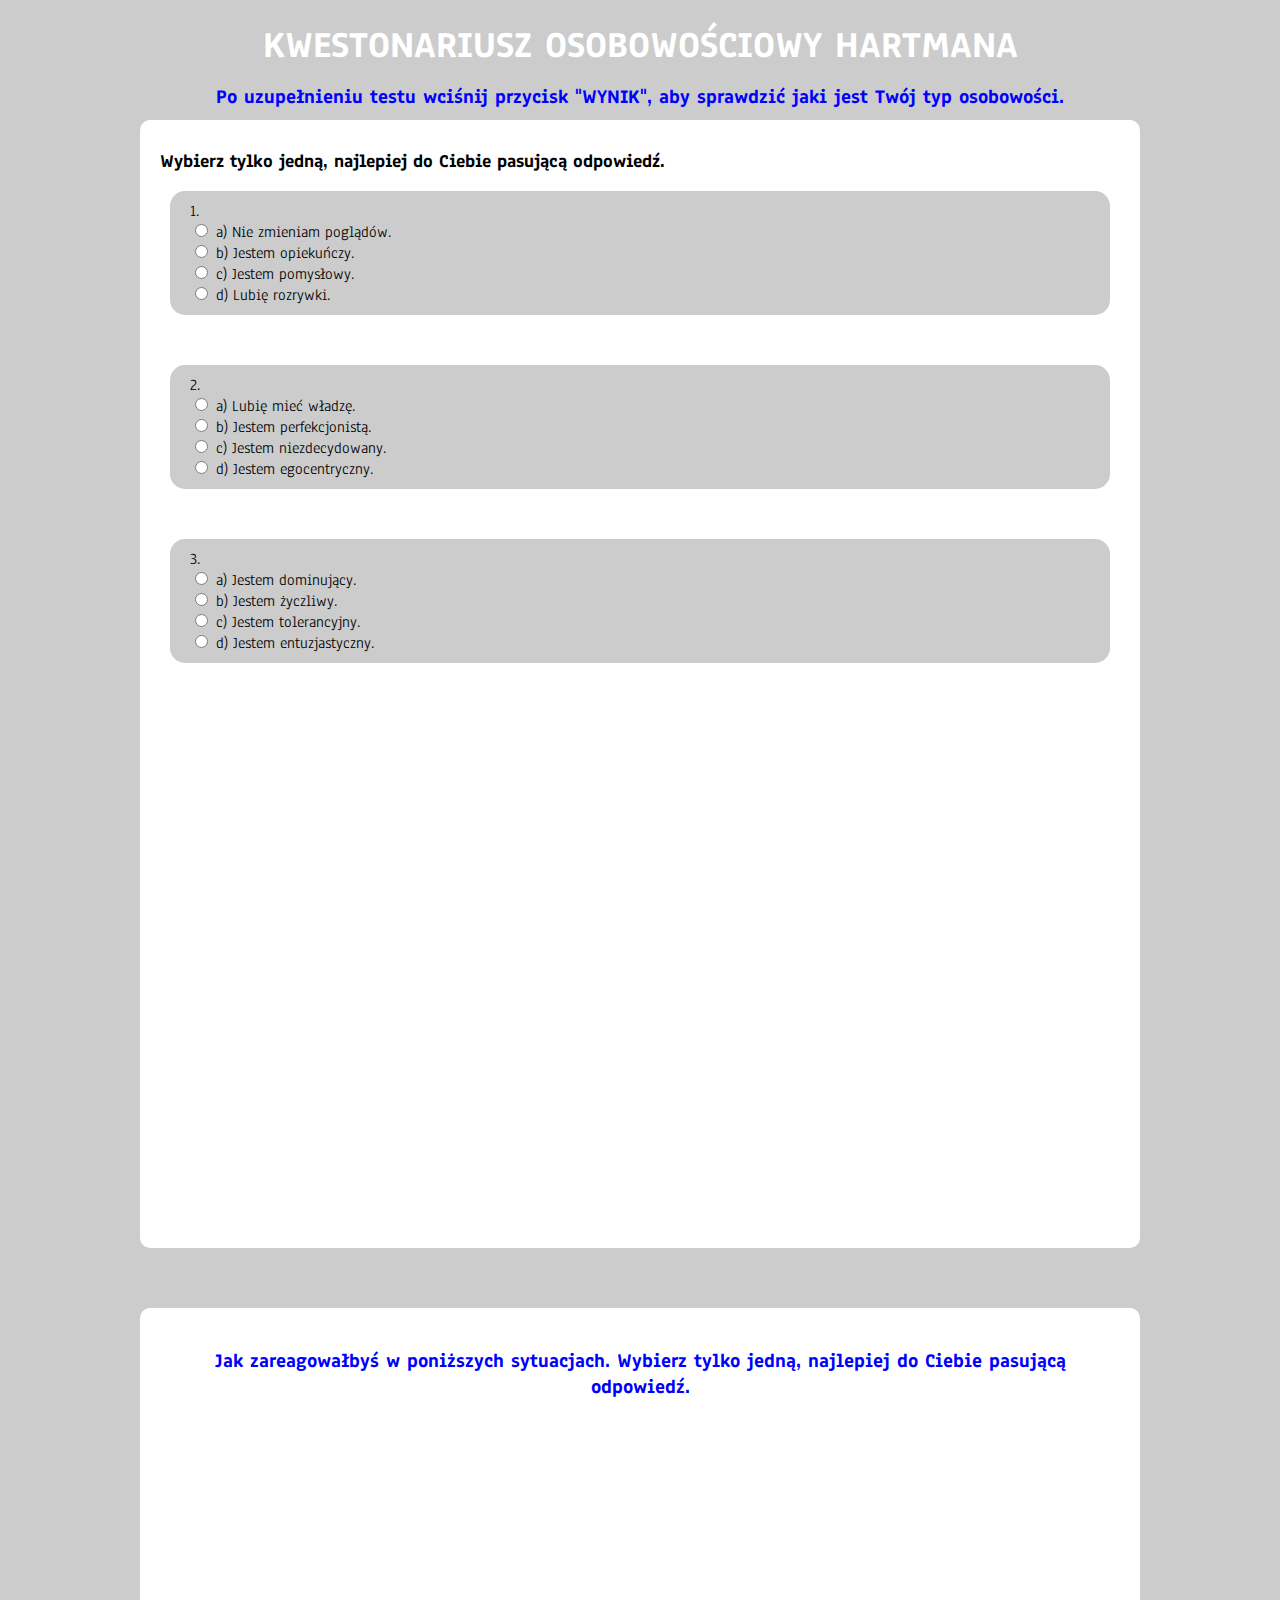
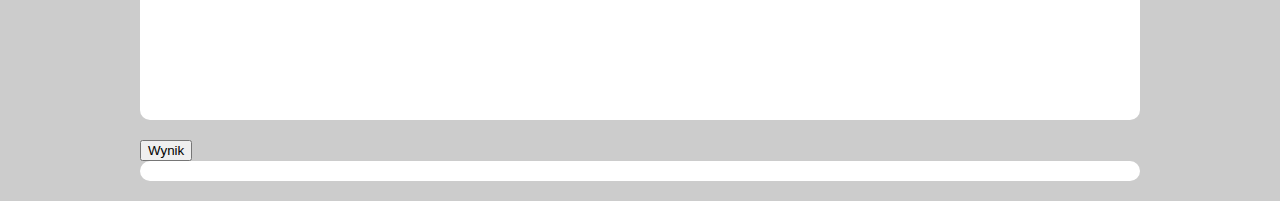
<file: index.html>
<!DOCTYPE html>
<html>

<head>

<title>Kwestionariusz</title>
    <meta charset="utf-8">

   <script src="https://code.jquery.com/jquery-3.2.1.js"></script>

   <link rel="stylesheet" href="css/style.css">

   <link href='http://fonts.googleapis.com/css?family=Anaheim&subset=latin,latin-ext' rel='stylesheet' type='text/css'>

   <script src="js/script.js"></script>


</head>
<body>
<form name="quizForm" id="formularz">
  <div id="container">
    <header>
      <h1>Kwestonariusz osobowościowy Hartmana</h1>
    </header>
    <h2>Po uzupełnieniu testu wciśnij przycisk "WYNIK", aby sprawdzić jaki jest Twój typ osobowości. </h2>
    <section id="one">
      <h3>Wybierz tylko jedną, najlepiej do Ciebie pasującą odpowiedź.</h3>

      <article>1.<br>
        <input type="radio" name="q1" value="A" id="q1_a"><label for="q1_a"> a) Nie zmieniam poglądów.</label><br>
        <input type="radio" name="q1" value="B" id="q1_b"><label for="q1_b"> b) Jestem opiekuńczy.</label><br>
        <input type="radio" name="q1" value="C" id="q1_c"><label for="q1_c"> c) Jestem pomysłowy.</label><br>
        <input type="radio" name="q1" value="D" id="q1_d"><label for="q1_d"> d) Lubię rozrywki.</label><br>
      </article><br>
      <article>2.<br>
        <input type="radio" name="q2" value="A"> a) Lubię mieć władzę.<br>
        <input type="radio" name="q2" value="B"> b) Jestem perfekcjonistą.<br>
        <input type="radio" name="q2" value="C"> c) Jestem niezdecydowany.<br>
        <input type="radio" name="q2" value="D"> d) Jestem egocentryczny.<br>
      </article><br>
      <article>3.<br>
        <input type="radio" name="q3" value="A"> a) Jestem dominujący.<br>
        <input type="radio" name="q3" value="B"> b) Jestem życzliwy.<br>
        <input type="radio" name="q3" value="C"> c) Jestem tolerancyjny.<br>
        <input type="radio" name="q3" value="D"> d) Jestem entuzjastyczny.<br>
      </article><br>
      <article class="hidden">4.<br>
        <input type="radio" name="q4" value="A"> a) Jestem samodzielny.<br>
        <input type="radio" name="q4" value="B"> b) Jestem podejrzliwy.<br>
        <input type="radio" name="q4" value="C"> c) Jestem niepewny siebie.<br>
        <input type="radio" name="q4" value="D"> d) Jestem naiwny.<br>
      </article><br>
      <article class="hidden">5.<br>
        <input type="radio" name="q5" value="A"> a) Szybko podejmuję decyzje.<br>
        <input type="radio" name="q5" value="B"> b) Jestem lojalny.<br>
        <input type="radio" name="q5" value="C"> c) Jestem zadowolony.<br>
        <input type="radio" name="q5" value="D"> d) Jestem wesoły.<br>
      </article><br>
      <article class="hidden">6.<br>
        <input type="radio" name="q6" value="A"> a) Jestem arogancki.<br>
        <input type="radio" name="q6" value="B"> b) Często się martwię.<br>
        <input type="radio" name="q6" value="C"> c) Jestem uparty.<br>
        <input type="radio" name="q6" value="D"> d) Jestem niestały w uczuciach.<br>
      </article><br>
      <article class="hidden">7.<br>
        <input type="radio" name="q7" value="A"> a) Jestem asertywny.<br>
        <input type="radio" name="q7" value="B"> b) Można na mnie polegać.<br>
        <input type="radio" name="q7" value="C"> c) Jestem miły.<br>
        <input type="radio" name="q7" value="D"> d) Jestem towarzyski.<br>
      </article><br>
      <article class="hidden">8.<br>
        <input type="radio" name="q8" value="A"> a) Jestem apodyktyczny.<br>
        <input type="radio" name="q8" value="B"> b) Jestem samokrytyczny.<br>
        <input type="radio" name="q8" value="C"> c) Jestem niechętny do działania.<br>
        <input type="radio" name="q8" value="D"> d) Lubię prowokować.<br>
      </article><br>
      <article class="hidden">9.<br>
        <input type="radio" name="q9" value="A"> a) Lubię działać.<br>
        <input type="radio" name="q9" value="B"> b) Mam naturę analityka.<br>
        <input type="radio" name="q9" value="C"> c) Jestem wyrozumiały.<br>
        <input type="radio" name="q9" value="D"> d) Jestem beztroski.<br>
      </article><br>
      <article class="hidden">10.<br>
        <input type="radio" name="q10" value="A"> a) Jestem krytyczny.<br>
        <input type="radio" name="q10" value="B"> b) Jestem nadwrażliwy.<br>
        <input type="radio" name="q10" value="C"> c) Jestem nieśmiały.<br>
        <input type="radio" name="q10" value="D"> d) Bywam trudny do zniesienia.<br>
      </article><br>
      <article class="hidden">11.<br>
        <input type="radio" name="q11" value="A"> a) Jestem stanowczy.<br>
        <input type="radio" name="q11" value="B"> b) Jestem pedantyczny.<br>
        <input type="radio" name="q11" value="C"> c) Uważnie słucham.<br>
        <input type="radio" name="q11" value="D"> d) Lubię przyjęcia.<br>
      </article><br>
      <article class="hidden">12.<br>
        <input type="radio" name="q12" value="A"> a) Jestem wymagający.<br>
        <input type="radio" name="q12" value="B"> b) Nie wybaczam.<br>
        <input type="radio" name="q12" value="C"> c) Brak mi motywacji.<br>
        <input type="radio" name="q12" value="D"> d) Jestem próżny.<br>
      </article><br>
      <article class="hidden">13.<br>
        <input type="radio" name="q13" value="A"> a) Jestem odpowiedzialny.<br>
        <input type="radio" name="q13" value="B"> b) Jestem idealistą.<br>
        <input type="radio" name="q13" value="C"> c) Jestem delikatny.<br>
        <input type="radio" name="q13" value="D"> d) Jestem szczęśliwy.<br>
      </article><br>
      <article class="hidden">14.<br>
        <input type="radio" name="q14" value="A"> a) Jestem niecierpliwy.<br>
        <input type="radio" name="q14" value="B"> b) Miewam zmienne nastroje.<br>
        <input type="radio" name="q14" value="C"> c) Jestem bierny.<br>
        <input type="radio" name="q14" value="D"> d) Jestem impulsywny.<br>
      </article><br>
      <article class="hidden">15.<br>
        <input type="radio" name="q15" value="A"> a) Mam silną wolę.<br>
        <input type="radio" name="q15" value="B"> b) Szanuję innych.<br>
        <input type="radio" name="q15" value="C"> c) Jestem cierpliwy.<br>
        <input type="radio" name="q15" value="D"> d) Lubię żartować.<br>
      </article><br>
      <article class="hidden">16.<br>
        <input type="radio" name="q16" value="A"> a) Lubię dyskutować.<br>
        <input type="radio" name="q16" value="B"> b) Jestem marzycielem.<br>
        <input type="radio" name="q16" value="C"> c) Brak mi celu w życiu.<br>
        <input type="radio" name="q16" value="D"> d) Przerywam innym.<br>
      </article><br>
      <article class="hidden">17.<br>
        <input type="radio" name="q17" value="A"> a) Jestem niezależny.<br>
        <input type="radio" name="q17" value="B"> b) Można mi zaufać.<br>
        <input type="radio" name="q17" value="C"> c) Jestem zrównoważony.<br>
        <input type="radio" name="q17" value="D"> d) Jestem ufny.<br>
      </article><br>
      <article class="hidden">18.<br>
        <input type="radio" name="q18" value="A"> a) Jestem agresywny.<br>
        <input type="radio" name="q18" value="B"> b) Często wpadam w depresję.<br>
        <input type="radio" name="q18" value="C"> c) Bywam wieloznaczny.<br>
        <input type="radio" name="q18" value="D"> d) Jestem zapominalski.<br>
      </article><br>
      <article class="hidden">19.<br>
        <input type="radio" name="q19" value="A"> a) Jestem władczy.<br>
        <input type="radio" name="q19" value="B"> b) Jestem rozważny.<br>
        <input type="radio" name="q19" value="C"> c) Jestem taktowny.<br>
        <input type="radio" name="q19" value="D"> d) Jestem optymistą.<br>
      </article><br>
      <article class="hidden">20.<br>
        <input type="radio" name="q20" value="A"> a) Jestem mało wrażliwy.<br>
        <input type="radio" name="q20" value="B"> b) Często osądzam ludzi.<br>
        <input type="radio" name="q20" value="C"> c) Jestem nudny.<br>
        <input type="radio" name="q20" value="D"> d) Jestem niezdyscyplinowany.<br>
      </article><br>
      <article class="hidden">21.<br>
        <input type="radio" name="q21" value="A"> a) Myślę logicznie.<br>
        <input type="radio" name="q21" value="B"> b) Ulegam emocjom.<br>
        <input type="radio" name="q21" value="C"> c) Jestem ustępliwy.<br>
        <input type="radio" name="q21" value="D"> d) Jestem lubiany.<br>
      </article><br>
      <article class="hidden">22.<br>
        <input type="radio" name="q22" value="A"> a) Mam zawsze rację.<br>
        <input type="radio" name="q22" value="B"> b) Często mam poczucie winy.<br>
        <input type="radio" name="q22" value="C"> c) Jestem mało entuzjastyczny.<br>
        <input type="radio" name="q22" value="D"> d) Jestem mało zaangażowany.<br>
      </article><br>
      <article class="hidden">23.<br>
        <input type="radio" name="q23" value="A"> a) Jestem pragmatykiem.<br>
        <input type="radio" name="q23" value="B"> b) Jestem kulturalny.<br>
        <input type="radio" name="q23" value="C"> c) Jestem otwarty.<br>
        <input type="radio" name="q23" value="D"> d) Jestem spontaniczny.<br>
      </article><br>
      <article class="hidden">24.<br>
        <input type="radio" name="q24" value="A"> a) Jestem bezlitosny.<br>
        <input type="radio" name="q24" value="B"> b) Jestem troskliwy.<br>
        <input type="radio" name="q24" value="C"> c) Nie emocjonuję się tym, co robię.<br>
        <input type="radio" name="q24" value="D"> d) Lubię się popisywać.<br>
      </article><br>
      <article class="hidden">25.<br>
        <input type="radio" name="q25" value="A"> a) Skupiam się na osiąganiu celu.<br>
        <input type="radio" name="q25" value="B"> b) Jestem szczery.<br>
        <input type="radio" name="q25" value="C"> c) Jestem dyplomatą.<br>
        <input type="radio" name="q25" value="D"> d) Jestem energiczny.<br>
      </article><br>
      <article class="hidden">26.<br>
        <input type="radio" name="q26" value="A"> a) Jestem nietaktowny.<br>
        <input type="radio" name="q26" value="B"> b) Jestem wybredny.<br>
        <input type="radio" name="q26" value="C"> c) Jestem leniwy.<br>
        <input type="radio" name="q26" value="D"> d) Jestem hałaśliwy.<br>
      </article><br>
      <article class="hidden">27.<br>
        <input type="radio" name="q27" value="A"> a) Jestem bezpośredni.<br>
        <input type="radio" name="q27" value="B"> b) Jestem twórczy.<br>
        <input type="radio" name="q27" value="C"> c) Łatwo się przystosowuję.<br>
        <input type="radio" name="q27" value="D"> d) Żyję na pokaz.<br>
      </article><br>
      <article class="hidden">28.<br>
        <input type="radio" name="q28" value="A"> a) Jestem wyrachowany.<br>
        <input type="radio" name="q28" value="B"> b) Jestem obłudny.<br>
        <input type="radio" name="q28" value="C"> c) Jestem zakompleksiony.<br>
        <input type="radio" name="q28" value="D"> d) Jestem niezorganizowany.<br>
      </article><br>
      <article class="hidden">29.<br>
        <input type="radio" name="q29" value="A"> a) Jestem pewny siebie.<br>
        <input type="radio" name="q29" value="B"> b) Jestem zdyscyplinowany.<br>
        <input type="radio" name="q29" value="C"> c) Jestem sympatyczny.<br>
        <input type="radio" name="q29" value="D"> d) Jestem charyzmatyczny.<br>
      </article><br>
      <article class="hidden">30.<br>
        <input type="radio" name="q30" value="A"> a) Onieśmielam innych.<br>
        <input type="radio" name="q30" value="B"> b) Jestem ostrożny.<br>
        <input type="radio" name="q30" value="C"> c) Jestem nieproduktywny.<br>
        <input type="radio" name="q30" value="D"> d) Unikam konfrontacji.<br>
      </article><br>
    </section><br>
<br>
    <section id="two"><br>
      <h2>Jak zareagowałbyś w poniższych sytuacjach. Wybierz tylko jedną, najlepiej do Ciebie pasującą odpowiedź.</h2><br>
      <article class="hidden">31. Gdybym starał się o pracę, prawdopodobnie zatrudniono by mnie, bo jestem:<br>
        <br><br>
        <input type="radio" name="q31" value="A">a) Bezpośredni i mocno angażuję się w to, co robię.<br>
        <br><br>
        <input type="radio" name="q31" value="B">b) Rozważny, dokładny i można na mnie polegać.<br>
        <br><br>
        <input type="radio" name="q31" value="C">c) Cierpliwy, taktowny i łatwo adaptuję się w nowych sytuacjach.<br>
        <br><br>
        <input type="radio" name="q31" value="D">d) Towarzyski, nonszalancki i pełen zapału.<br>
        <br><br>
      </article><br>
      <article class="hidden">32. Gdy w związku intymnym czuję się zagrożony przez partnera, wtedy:<br>
        <br><br>
        <input type="radio" name="q32" value="A">a) Odczuwam gniew i reaguję agresywnie.<br>
        <br><br>
        <input type="radio" name="q32" value="B">b) Płaczę, czuję się urażony, planuję zemstę.<br>
        <br><br>
        <input type="radio" name="q32" value="C">c) Jestem spokojny, wycofuję się, często powstrzymuję złość, a potem wybucham z powodu byle drobiazgu.<br>
        <br><br>
        <input type="radio" name="q32" value="D">d) Dystansuję się i unikam dalszych konfliktów.<br>
        <br><br>
      </article><br>
      <article class="hidden">33. Życie ma sens tylko wtedy, gdy:<br>
        <br><br>
        <input type="radio" name="q33" value="A">a) Dążę do osiągnięcia wyznaczonego celu i jestem aktywny.<br>
        <br><br>
        <input type="radio" name="q33" value="B">b) Przebywam z ludźmi i mam określony cel.<br>
        <br><br>
        <input type="radio" name="q33" value="C">c) Jest wolne od stresów i napięć.<br>
        <br><br>
        <input type="radio" name="q33" value="D">d) Mogę się nim cieszyć i nie mam powodów do zmartwień.<br>
        <br><br>
      </article><br>
      <article class="hidden">34. Jako dziecko byłem:<br>
        <br><br>
        <input type="radio" name="q34" value="A">a) Uparty, błyskotliwy i /lub agresywny.<br>
        <br><br>
        <input type="radio" name="q34" value="B">b) Grzeczny, troskliwy i /lub miałem skłonność do depresji.<br>
        <br><br>
        <input type="radio" name="q34" value="C">c) Cichy, niewymagający i /lub nieśmiały.<br>
        <br><br>
        <input type="radio" name="q34" value="D">d) Gadatliwy, zadowolony i /lub chętny do zabawy.<br>
        <br><br>
      </article><br>
      <article class="hidden">35. Jako osoba dorosła jestem:<br>
        <br><br>
        <input type="radio" name="q35" value="A">a) Uparty, stanowczy i /lub apodyktyczny.<br>
        <br><br>
        <input type="radio" name="q35" value="B">b) Odpowiedzialny, uczciwy i /lub pamiętliwy.<br>
        <br><br>
        <input type="radio" name="q35" value="C">c) Tolerancyjny, zadowolony i /lub brakuje mi motywacji.<br>
        <br><br>
        <input type="radio" name="q35" value="D">d) Charyzmatyczny, pozytywnie nastawiony do życia i /lub bywam nieznośny.<br>
        <br><br>
      </article><br>
      <article class="hidden">36. Jako rodzic jestem:<br>
        <br><br>
        <input type="radio" name="q36" value="A">a) Wymagający, porywczy i /lub bezkompromisowy.<br>
        <br><br>
        <input type="radio" name="q36" value="B">b) Troskliwy, wrażliwy i /lub krytyczny.<br>
        <br><br>
        <input type="radio" name="q36" value="C">c) Skłonny do ustępstw, na wszystko pozwalam i /lub czuję się przytłoczony.<br>
        <br><br>
        <input type="radio" name="q36" value="D">d) Chętny do zabaw, niesystematyczny i /lub nieodpowiedzialny.<br>
        <br><br>
      </article><br>
      <article class="hidden">37. Podczas sprzeczek z przyjaciółmi najczęściej:<br>
        <br><br>
        <input type="radio" name="q37" value="A">a) Upieram się przy swoim zdaniu.<br>
        <br><br>
        <input type="radio" name="q37" value="B">b) Myślę o zasadach jakie wyznają i zastanawiam się nad tym, co czują.<br>
        <br><br>
        <input type="radio" name="q37" value="C">c) Jestem zacięty, czuję się nieswojo i /lub jestem zmieszany.<br>
        <br><br>
        <input type="radio" name="q37" value="D">d) Zachowuję się głośno, czuję się nieswojo i /lub idę na kompromis.<br>
        <br><br>
      </article><br>
      <article class="hidden">38. Gdy przyjaciele mają kłopoty jestem:<br>
        <br><br>
        <input type="radio" name="q38" value="A">a) Opiekuńczy, zaradny i łatwo znajduję rozwiązanie problemu.<br>
        <br><br>
        <input type="radio" name="q38" value="B">b) Szczerze zainteresowany, współczuję i jestem lojalny - niezależnie od problemu.<br>
        <br><br>
        <input type="radio" name="q38" value="C">c) Cierpliwy, potrafię podnieść na duchu i chętnie słucham.<br>
        <br><br>
        <input type="radio" name="q38" value="D">d) Powściągliwy w wydawaniu opinii, nastawiony optymistycznie i potrafię rozładować napiętą sytuację.<br>
        <br><br>
      </article><br>
      <article class="hidden">39. Podejmując decyzje jestem:<br>
        <br><br>
        <input type="radio" name="q39" value="A">a) Asertywny, precyzyjny i logiczny.<br>
        <br><br>
        <input type="radio" name="q39" value="B">b) Rozważny, dokładny i ostrożny.<br>
        <br><br>
        <input type="radio" name="q39" value="C">c) Niezdecydowany, nieśmiały i zniechęcony.<br>
        <br><br>
        <input type="radio" name="q39" value="D">d) Impulsywny, niekonsekwentny i mało zaangażowany.<br>
        <br><br>
      </article><br>
      <article class="hidden">40. W obliczu niepowodzeń:<br>
        <br><br>
        <input type="radio" name="q40" value="A">a) W duchu jestem samokrytyczny, ale głośno bronię swoich racji i nie przyznaję się do winy.<br>
        <br><br>
        <input type="radio" name="q40" value="B">b) Mam poczucie winy, jestem samokrytyczny, mam skłonność do depresji i w nią wpadam.<br>
        <br><br>
        <input type="radio" name="q40" value="C">c) W duchu odczuwam niepewność i strach.<br>
        <br><br>
        <input type="radio" name="q40" value="D">d) Jestem zażenowany i nerwowy, staram się uciec od problemu.<br>
        <br><br>
      </article><br>
      <article class="hidden">41. Gdy ktoś mnie urazi:<br>
        <br><br>
        <input type="radio" name="q41" value="A">a) Jestem zdenerwowany i w duchu planuję szybki rewanż.<br>
        <br><br>
        <input type="radio" name="q41" value="B">b) Czuję się głęboko dotknięty i w zasadzie nigdy całkowicie nie wybaczam. Zemsta to za mało.<br>
        <br><br>
        <input type="radio" name="q41" value="C">c) W głębi duszy czuję się zraniony i szukam odwetu i/ lub staram się unikać tej osoby.<br>
        <br><br>
        <input type="radio" name="q41" value="D">d) Unikam konfrontacji, uznaję sytuację za niewartą zachodu i /lub szukam pomocy u przyjaciół.<br>
        <br><br>
      </article><br>
      <article class="hidden">42. Praca to:<br>
        <br><br>
        <input type="radio" name="q42" value="A">a) Najlepszy sposób na życie.<br>
        <br><br>
        <input type="radio" name="q42" value="B">b) Czynność, którą należy wykonywać najlepiej jak się potrafi, lub nie wykonywać wcale. Moje motto to: najpierw obowiązek, potem przyjemność.<br>
        <br><br>
        <input type="radio" name="q42" value="C">c) Działalność pozytywna, jeśli sprawia mi przyjemność i nie mam obowiązku doprowadzania jej do końca.<br>
        <br><br>
        <input type="radio" name="q42" value="D">d) Zło konieczne, zdecydowanie mniej przyjemne od rozrywki.<br>
        <br><br>
      </article><br>
      <article class="hidden">43. W sytuacjach towarzyskich ludzie najczęściej:<br>
        <br><br>
        <input type="radio" name="q43" value="A">a) Boją się mnie.<br>
        <br><br>
        <input type="radio" name="q43" value="B">b) Podziwiają mnie.<br>
        <br><br>
        <input type="radio" name="q43" value="C">c) Zajmują się mną.<br>
        <br><br>
        <input type="radio" name="q43" value="D">d) Zazdroszczą mi.<br>
        <br><br>
      </article><br>
      <article class="hidden">44. W związkach intymnych najbardziej zależy mi, by być:<br>
        <br><br>
        <input type="radio" name="q44" value="A">a) Aprobowanym i postępować słusznie.<br>
        <br><br>
        <input type="radio" name="q44" value="B">b) Rozumianym, docenianym i bliskim drugiej osobie.<br>
        <br><br>
        <input type="radio" name="q44" value="C">c) Szanowanym, tolerancyjnym i zgodnym.<br>
        <br><br>
        <input type="radio" name="q44" value="D">d) Docenianym, wolnym i dobrze się bawić.<br>
        <br><br>
      </article><br>
      <article class="hidden">45. By czuć się dobrze, potrzebuje:<br>
        <br><br>
        <input type="radio" name="q45" value="A">a) Przywództwa, przygód, działania.<br>
        <br><br>
        <input type="radio" name="q45" value="B">b) Bezpieczeństwa, pracy twórczej, celu.<br>
        <br><br>
        <input type="radio" name="q45" value="C">c) Akceptacji i bezpieczeństwa.<br>
        <br><br>
        <input type="radio" name="q45" value="D">d) Rozrywki, pracy sprawiającej przyjemność i towarzystwa innych ludzi.<br>
        <br>
      </article>
    </section>
    <input type=submit value="Wynik">
    <section id="osobowosc">
    </section>
  </div>
</form>
</body>
</html>
</file>
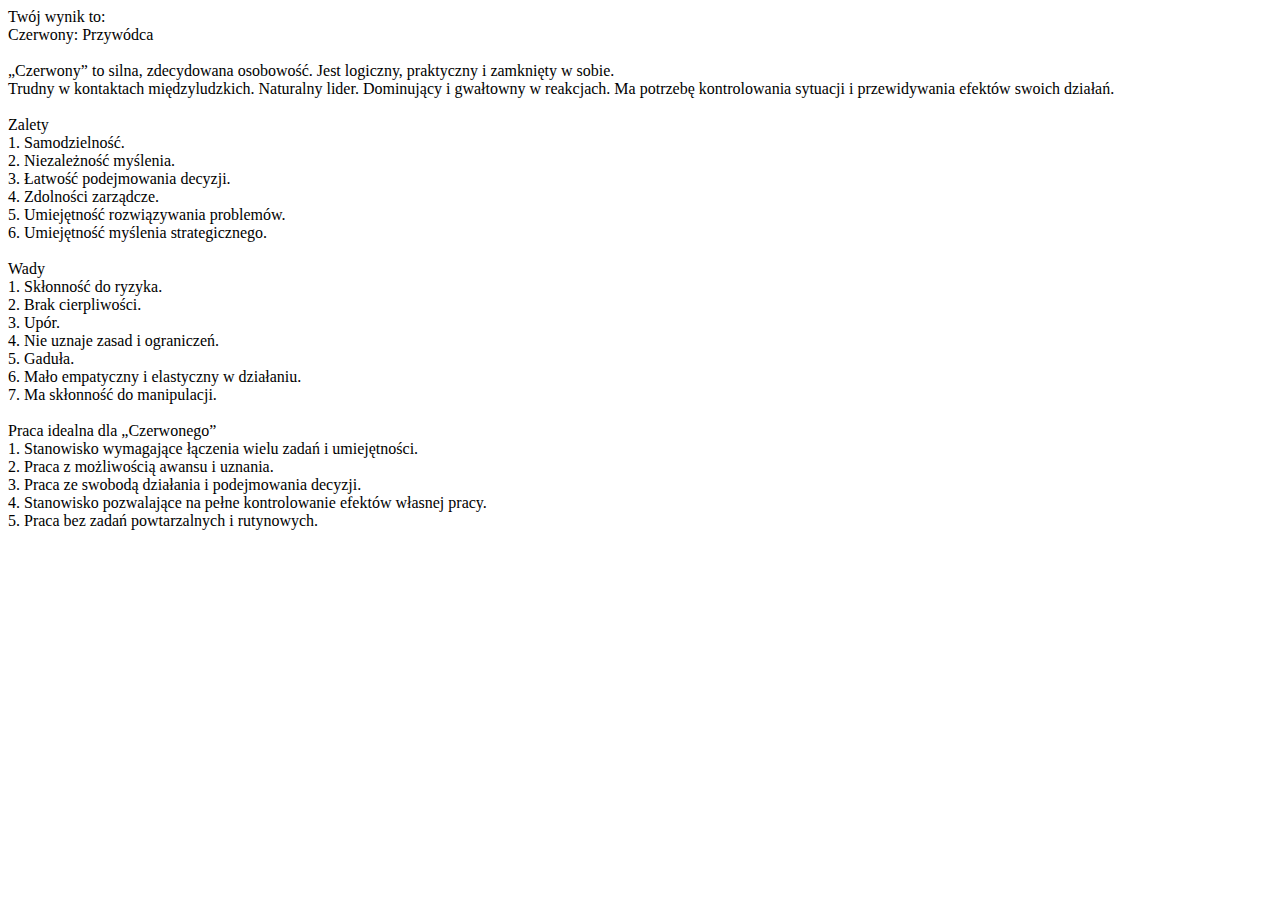
<file: czerwony.html>
<!DOCTYPE html>
<html>

<head>

<title>Czerwony</title>
    <meta charset="utf-8">

<body>

Twój wynik to:<br>
Czerwony: Przywódca <br><br>
„Czerwony” to silna, zdecydowana osobowość. Jest logiczny, praktyczny i zamknięty w sobie. <br>Trudny
w kontaktach międzyludzkich. Naturalny lider. Dominujący i gwałtowny w reakcjach. Ma potrzebę
kontrolowania sytuacji i przewidywania efektów swoich działań. <br>

<br>
Zalety<br>
1. Samodzielność.<br>
2. Niezależność myślenia.<br>
3. Łatwość podejmowania decyzji.<br>
4. Zdolności zarządcze.<br>
5. Umiejętność rozwiązywania problemów.<br>
6. Umiejętność myślenia strategicznego. <br>
<br>
Wady<br>
1. Skłonność do ryzyka.<br>
2. Brak cierpliwości.<br>
3. Upór.<br>
4. Nie uznaje zasad i ograniczeń.<br>
5. Gaduła.<br>
6. Mało empatyczny i elastyczny w działaniu.<br>
7. Ma skłonność do manipulacji. <br>

<br>
Praca idealna dla „Czerwonego”<br>
1. Stanowisko wymagające łączenia wielu zadań i umiejętności.<br>
2. Praca z możliwością awansu i uznania.<br>
3. Praca ze swobodą działania i podejmowania decyzji.<br>
4. Stanowisko pozwalające na pełne kontrolowanie efektów własnej pracy.<br>
5. Praca bez zadań powtarzalnych i rutynowych. <br>

</body>
</html>
</file>
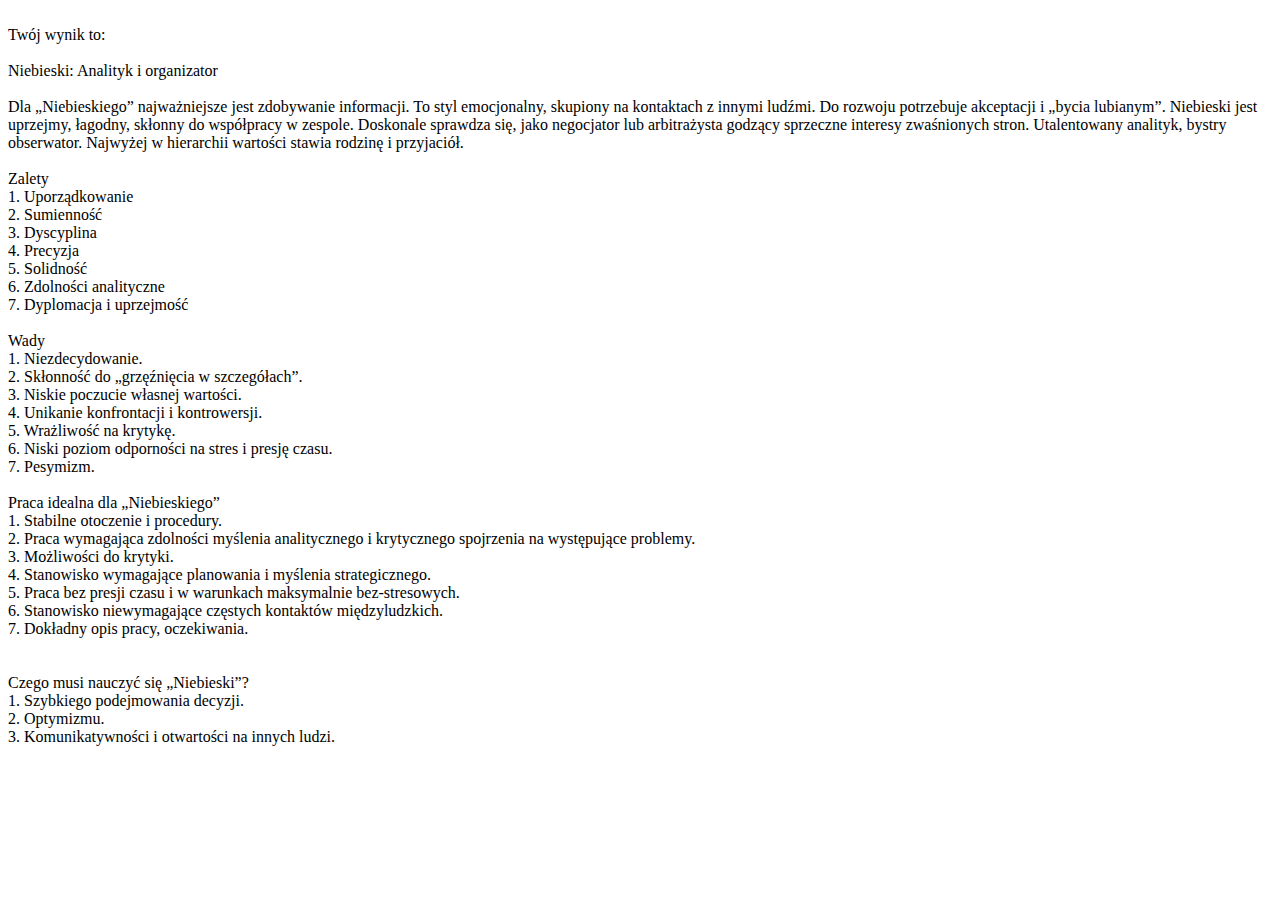
<file: niebieski.html>
<!DOCTYPE html>
<html>

<head>

<title>Niebieski</title>
    <meta charset="utf-8">

<body>
<br>
Twój wynik to:<br><br>

Niebieski: Analityk i organizator <br><br>

Dla „Niebieskiego” najważniejsze jest zdobywanie informacji. To styl emocjonalny, skupiony na
kontaktach z innymi ludźmi. Do rozwoju potrzebuje akceptacji i „bycia lubianym”. Niebieski jest
uprzejmy, łagodny, skłonny do współpracy w zespole. Doskonale sprawdza się, jako negocjator lub
arbitrażysta godzący sprzeczne interesy zwaśnionych stron. Utalentowany analityk, bystry obserwator.
Najwyżej w hierarchii wartości stawia rodzinę i przyjaciół. <br><br>

Zalety<br>
1. Uporządkowanie<br>
2. Sumienność<br>
3. Dyscyplina<br>
4. Precyzja<br>
5. Solidność<br>
6. Zdolności analityczne<br>
7. Dyplomacja i uprzejmość<br><br>

Wady<br>
1. Niezdecydowanie.<br>
2. Skłonność do „grzęźnięcia w
szczegółach”.<br>
3. Niskie poczucie własnej wartości.<br>
4. Unikanie konfrontacji i kontrowersji.<br>
5. Wrażliwość na krytykę.<br>
6. Niski poziom odporności na stres i presję
czasu.<br>
7. Pesymizm. <br><br>


Praca idealna dla „Niebieskiego”<br>
1. Stabilne otoczenie i procedury.<br>
2. Praca wymagająca zdolności myślenia analitycznego i krytycznego spojrzenia na występujące
problemy.<br>
3. Możliwości do krytyki.<br>
4. Stanowisko wymagające planowania i myślenia strategicznego.<br>
5. Praca bez presji czasu i w warunkach maksymalnie bez-stresowych.<br>
6. Stanowisko niewymagające częstych kontaktów międzyludzkich.<br>
7. Dokładny opis pracy, oczekiwania.<br>
<br><br>
Czego musi nauczyć się „Niebieski”?<br>
1. Szybkiego podejmowania decyzji.<br>
2. Optymizmu.<br>
3. Komunikatywności i otwartości na innych ludzi. <br><br>
</body>
</html>
</file>
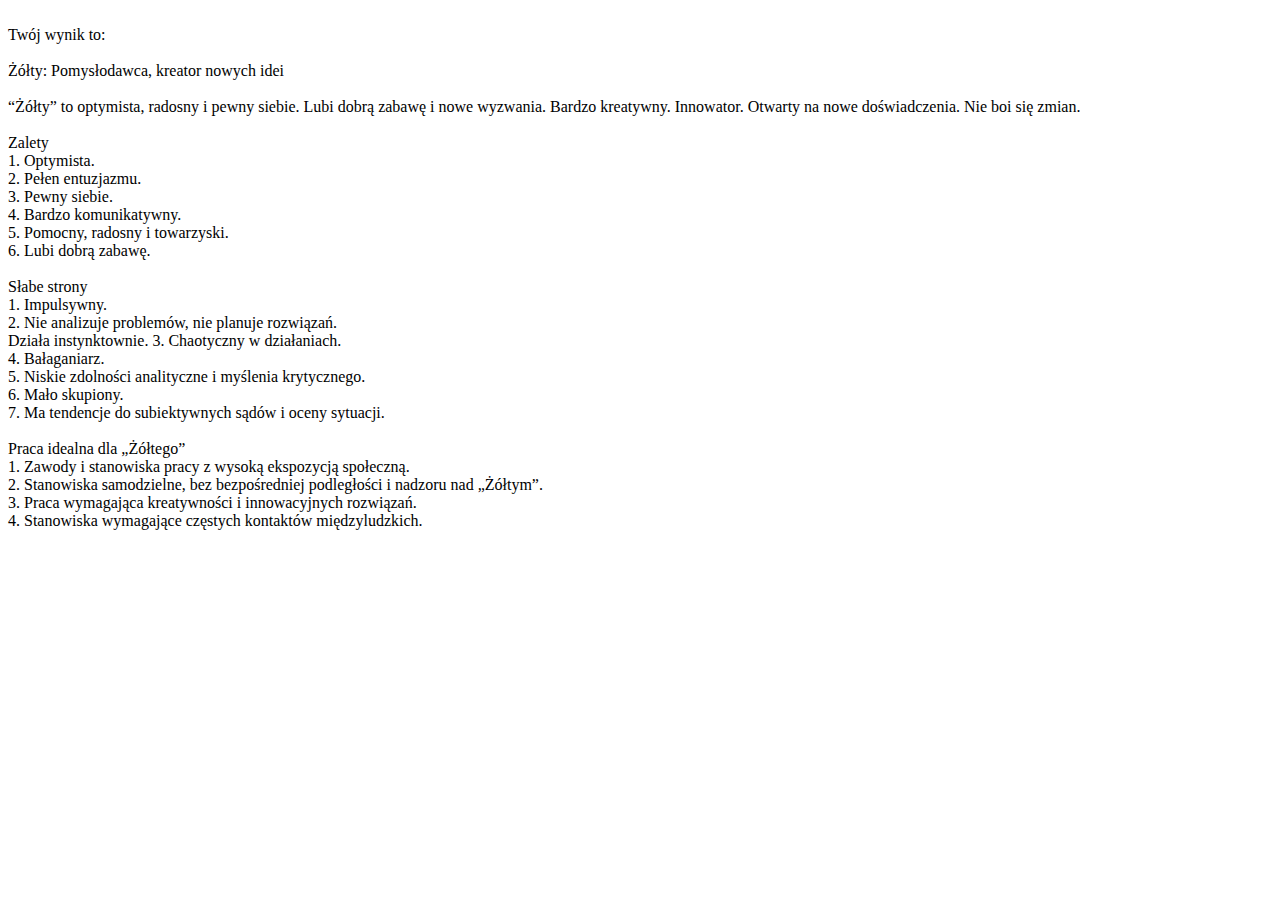
<file: zolty.html>
<!DOCTYPE html>
<html>

<head>

<title>Żółty</title>
    <meta charset="utf-8">

<body>
<br>
Twój wynik to:<br><br>
Żółty: Pomysłodawca, kreator nowych idei<br><br>
“Żółty” to optymista, radosny i pewny siebie. Lubi dobrą zabawę i nowe wyzwania. Bardzo kreatywny.
Innowator. Otwarty na nowe doświadczenia. Nie boi się zmian.<br><br>

Zalety<br>
1. Optymista.<br>
2. Pełen entuzjazmu.<br>
3. Pewny siebie.<br>
4. Bardzo komunikatywny.<br>
5. Pomocny, radosny i towarzyski.<br>
6. Lubi dobrą zabawę.<br><br>

Słabe strony<br>
1. Impulsywny.<br>
2. Nie analizuje problemów, nie planuje rozwiązań.<br>
Działa instynktownie.
3. Chaotyczny w działaniach.<br>
4. Bałaganiarz.<br>
5. Niskie zdolności analityczne i myślenia krytycznego.<br>
6. Mało skupiony.<br>
7. Ma tendencje do subiektywnych sądów i oceny
sytuacji. <br><br>
Praca idealna dla „Żółtego”<br>
1. Zawody i stanowiska pracy z wysoką ekspozycją społeczną.<br>
2. Stanowiska samodzielne, bez bezpośredniej podległości i nadzoru nad „Żółtym”.<br>
3. Praca wymagająca kreatywności i innowacyjnych rozwiązań.<br>
4. Stanowiska wymagające częstych kontaktów międzyludzkich. <br>

</body>
</html>
</file>
<file: css/style.css>
body {
  background-color: #ccc;
  margin-top: 20px;
  font-family: 'Anaheim', sans-serif;
}

.hidden {
    display: none;
}
#container {
  max-width: 1000px;
  margin: 0 auto;
}

section {
  background-color: white;
  padding: 10px 20px;
  border-radius: 10px;
  margin-bottom: 20px;
}

article {
  background-color: #ccc;
  padding: 10px 20px;
  border-radius: 15px;
  margin: 15px 10px;
}

h1 {
  font-size: 38px;
  text-align: center;
  text-transform: uppercase;
  color: white;
  margin-bottom: 15px;
  margin-top: 15px;
}

h2 {
  font-size: 20px;
  text-align: center;
  color: blue;
  margin: 10px 15px;
}
</file>
